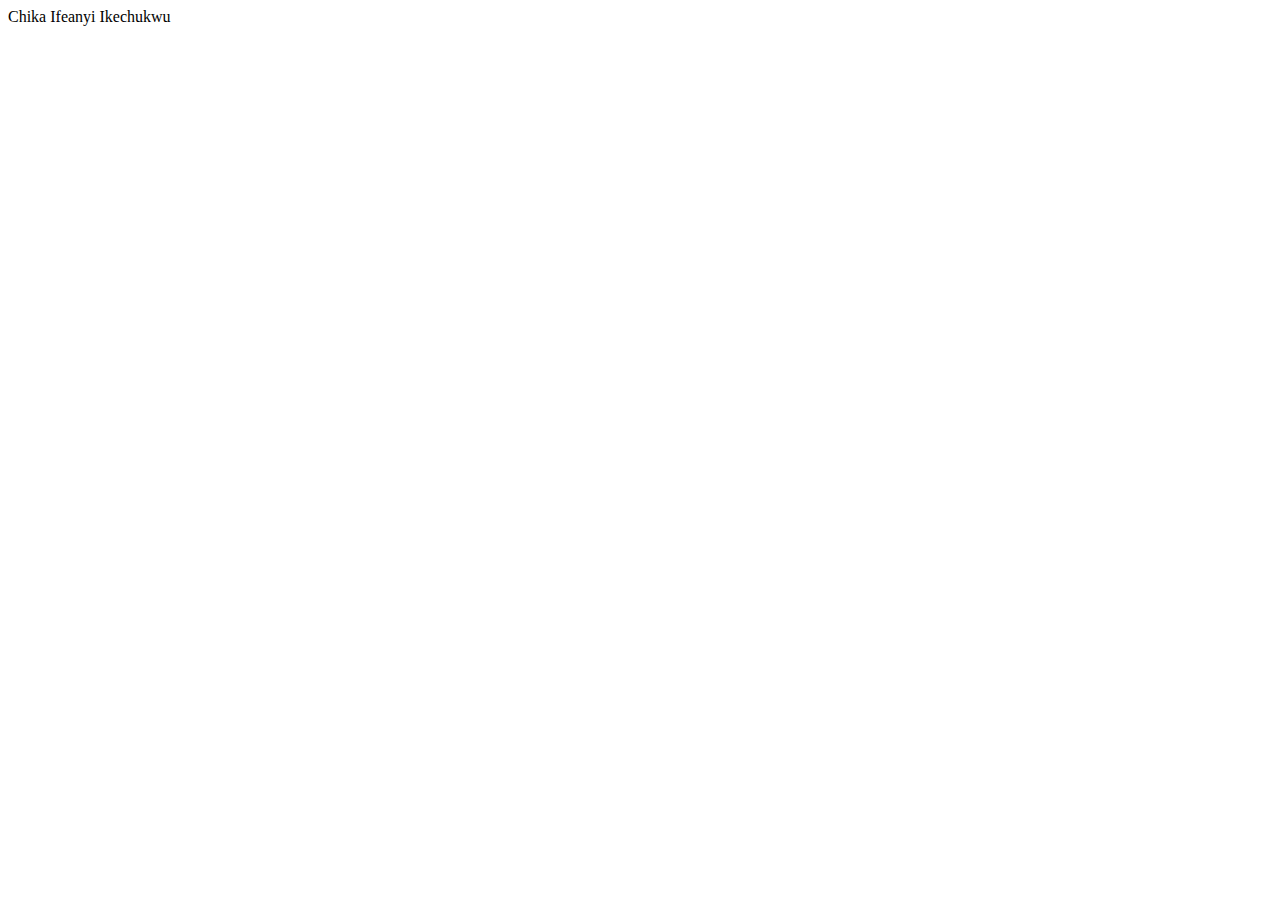
<file: displayName.html>
<!DOCTYPE html>
<html lang="en">
<head>
    <meta charset="UTF-8">
    <meta http-equiv="X-UA-Compatible" content="IE=edge">
    <meta name="viewport" content="width=device-width, initial-scale=1.0">

    <title>APP-Print NAME</title>
</head>
<body>

    <div id="displayName">

       


    </div>
    <script src="appDisplayName.js">
   

    </script>
</body>
</html>
</file>
